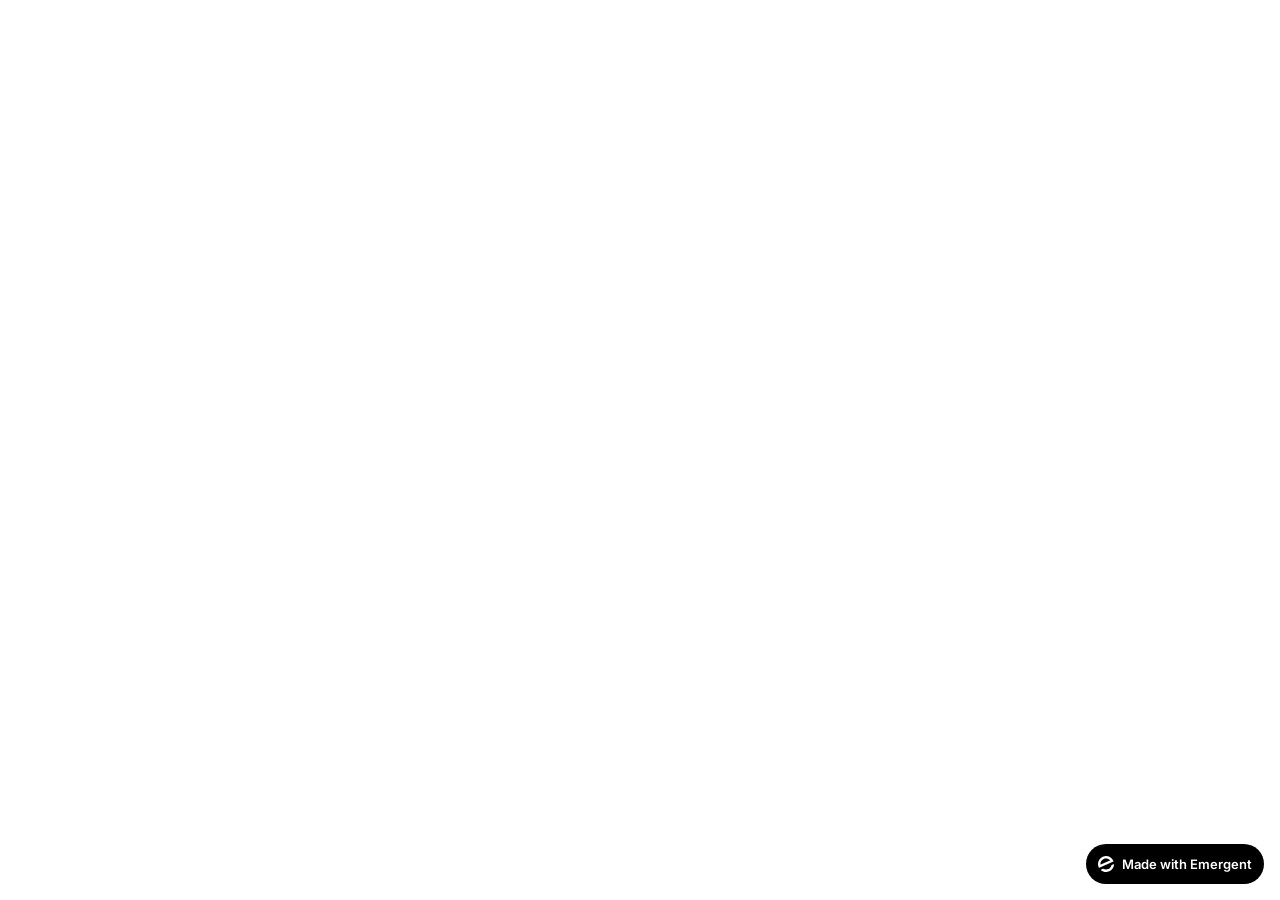
<file: frontend/public/index.html>
<!doctype html>
<html lang="en">
    <head>
        <meta charset="utf-8" />
        <meta name="viewport" content="width=device-width, initial-scale=1" />
        <meta name="theme-color" content="#000000" />
        <meta name="description" content="Zen Marinero — Restaurante de barrio con alma contemporánea en Caleta del Sebo, La Graciosa (Lanzarote). Cocina de mercado, producto local y platos de temporada." />
        <meta property="og:title" content="Zen Marinero · Restaurante en La Graciosa" />
        <meta property="og:description" content="Cocina de barrio con alma contemporánea en Caleta del Sebo, La Graciosa." />
        <meta property="og:type" content="restaurant" />
        <link rel="preconnect" href="https://fonts.googleapis.com" />
        <link rel="preconnect" href="https://fonts.gstatic.com" crossorigin />
        <link href="https://fonts.googleapis.com/css2?family=Inter:wght@600&display=swap" rel="stylesheet" />
        <!--
        manifest.json provides metadata used when your web app is installed on a
        user's mobile device or desktop. See https://developers.google.com/web/fundamentals/web-app-manifest/
        -->
        <!--
        Notice the use of %PUBLIC_URL% in the tags above.
        It will be replaced with the URL of the `public` folder during the build.
        Only files inside the `public` folder can be referenced from the HTML.

        Unlike "/favicon.ico" or "favicon.ico", "%PUBLIC_URL%/favicon.ico" will
        work correctly both with client-side routing and a non-root public URL.
        Learn how to configure a non-root public URL by running `npm run build`.
        -->
        <title>Zen Marinero · Restaurante en Caleta del Sebo, La Graciosa</title>
        <script>window.addEventListener("error",function(e){if(e.error instanceof DOMException&&e.error.name==="DataCloneError"&&e.message&&e.message.includes("PerformanceServerTiming")){e.stopImmediatePropagation();e.preventDefault()}},true);</script>
        <script src="https://assets.emergent.sh/scripts/emergent-main.js"></script>
    </head>
    <body>
        <noscript>You need to enable JavaScript to run this app.</noscript>
        <div id="root"></div>
        <!--
      This HTML file is a template.
      If you open it directly in the browser, you will see an empty page.

      You can add webfonts, meta tags, or analytics to this file.
      The build step will place the bundled scripts into the <body> tag.

      To begin the development, run `npm start` or `yarn start`.
      To create a production bundle, use `npm run build` or `yarn build`.
    -->
        <a
            id="emergent-badge"
            target="_blank"
            href="https://app.emergent.sh/?utm_source=emergent-badge"
            style="
                display: inline-flex !important;
                box-sizing: border-box;
                width: 178px;
                height: 40px;
                padding: 8px 12px 8px 12px;
                align-items: center !important;
                gap: 8px;
                border-radius: 50px !important;
                background: #000 !important;
                position: fixed !important;
                bottom: 16px;
                right: 16px;
                text-decoration: none;
                font-family: -apple-system, BlinkMacSystemFont,
                    &quot;Segoe UI&quot;, Roboto, Oxygen, Ubuntu, Cantarell,
                    &quot;Open Sans&quot;, &quot;Helvetica Neue&quot;,
                    sans-serif !important;
                font-size: 12px !important;
                z-index: 9999 !important;
            "
        >
            <svg xmlns="http://www.w3.org/2000/svg" width="16" height="16" viewBox="0 0 16 16" fill="none">
                <path d="M15.5702 8.13142C15.7729 8.0412 16.0007 8.18878 15.9892 8.4103C15.8374 11.3192 14.0965 14.0405 11.2531 15.3065C8.40964 16.5725 5.2224 16.0453 2.95912 14.2117C2.78676 14.072 2.82955 13.804 3.03219 13.7137L4.95677 12.8568C5.04866 12.8159 5.15446 12.823 5.24204 12.8725C6.73377 13.7153 8.59176 13.8649 10.2772 13.1145C11.9626 12.3641 13.0947 10.8833 13.4665 9.21075C13.4883 9.11256 13.5539 9.02918 13.6457 8.98827L15.5702 8.13142Z" fill="white"/>
                <path fill-rule="evenodd" clip-rule="evenodd" d="M15.3066 4.74698L15.5067 5.19653C15.5759 5.35178 15.5061 5.53366 15.3508 5.60278L1.29992 11.8586C1.14467 11.9278 0.962794 11.8579 0.893675 11.7027L0.701732 11.2716L0.693457 11.2531C-1.10317 7.21778 0.711626 2.49007 4.74692 0.693443C8.78221 -1.10318 13.51 0.711693 15.3066 4.74698ZM2.82356 8.55367C2.63552 8.63739 2.41991 8.51617 2.40853 8.31065C2.28373 6.05724 3.53858 3.85787 5.72286 2.88536C7.90715 1.91286 10.3813 2.45199 11.9724 4.05256C12.1175 4.19854 12.0633 4.43988 11.8753 4.5236L2.82356 8.55367Z" fill="white"/>
            </svg>
            <p
                style="
                    color: #FFF !important;
                    font-family: 'Inter', sans-serif !important;
                    font-size: 13px !important;
                    font-style: normal !important;
                    font-weight: 600 !important;
                    line-height: 20px !important;
                    margin: 0 !important;
                    white-space: nowrap !important;
                "
            >
                Made with Emergent
            </p>
        </a>
        <script>
            !(function (t, e) {
                var o, n, p, r;
                e.__SV ||
                    ((window.posthog = e),
                    (e._i = []),
                    (e.init = function (i, s, a) {
                        function g(t, e) {
                            var o = e.split(".");
                            2 == o.length && ((t = t[o[0]]), (e = o[1])),
                                (t[e] = function () {
                                    t.push(
                                        [e].concat(
                                            Array.prototype.slice.call(
                                                arguments,
                                                0,
                                            ),
                                        ),
                                    );
                                });
                        }
                        ((p = t.createElement("script")).type =
                            "text/javascript"),
                            (p.crossOrigin = "anonymous"),
                            (p.async = !0),
                            (p.src =
                                s.api_host.replace(
                                    ".i.posthog.com",
                                    "-assets.i.posthog.com",
                                ) + "/static/array.js"),
                            (r =
                                t.getElementsByTagName(
                                    "script",
                                )[0]).parentNode.insertBefore(p, r);
                        var u = e;
                        for (
                            void 0 !== a ? (u = e[a] = []) : (a = "posthog"),
                                u.people = u.people || [],
                                u.toString = function (t) {
                                    var e = "posthog";
                                    return (
                                        "posthog" !== a && (e += "." + a),
                                        t || (e += " (stub)"),
                                        e
                                    );
                                },
                                u.people.toString = function () {
                                    return u.toString(1) + ".people (stub)";
                                },
                                o =
                                    "init me ws ys ps bs capture je Di ks register register_once register_for_session unregister unregister_for_session Ps getFeatureFlag getFeatureFlagPayload isFeatureEnabled reloadFeatureFlags updateEarlyAccessFeatureEnrollment getEarlyAccessFeatures on onFeatureFlags onSurveysLoaded onSessionId getSurveys getActiveMatchingSurveys renderSurvey canRenderSurvey canRenderSurveyAsync identify setPersonProperties group resetGroups setPersonPropertiesForFlags resetPersonPropertiesForFlags setGroupPropertiesForFlags resetGroupPropertiesForFlags reset get_distinct_id getGroups get_session_id get_session_replay_url alias set_config startSessionRecording stopSessionRecording sessionRecordingStarted captureException loadToolbar get_property getSessionProperty Es $s createPersonProfile Is opt_in_capturing opt_out_capturing has_opted_in_capturing has_opted_out_capturing clear_opt_in_out_capturing Ss debug xs getPageViewId captureTraceFeedback captureTraceMetric".split(
                                        " ",
                                    ),
                                n = 0;
                            n < o.length;
                            n++
                        )
                            g(u, o[n]);
                        e._i.push([i, s, a]);
                    }),
                    (e.__SV = 1));
            })(document, window.posthog || []);
            posthog.init("phc_xAvL2Iq4tFmANRE7kzbKwaSqp1HJjN7x48s3vr0CMjs", {
                api_host: "https://us.i.posthog.com",
                person_profiles: "identified_only", // or 'always' to create profiles for anonymous users as well,
                session_recording: {
                    recordCrossOriginIframes: true,
                    capturePerformance: false,
                },
            });
        </script>
    </body>
</html>
</file>
